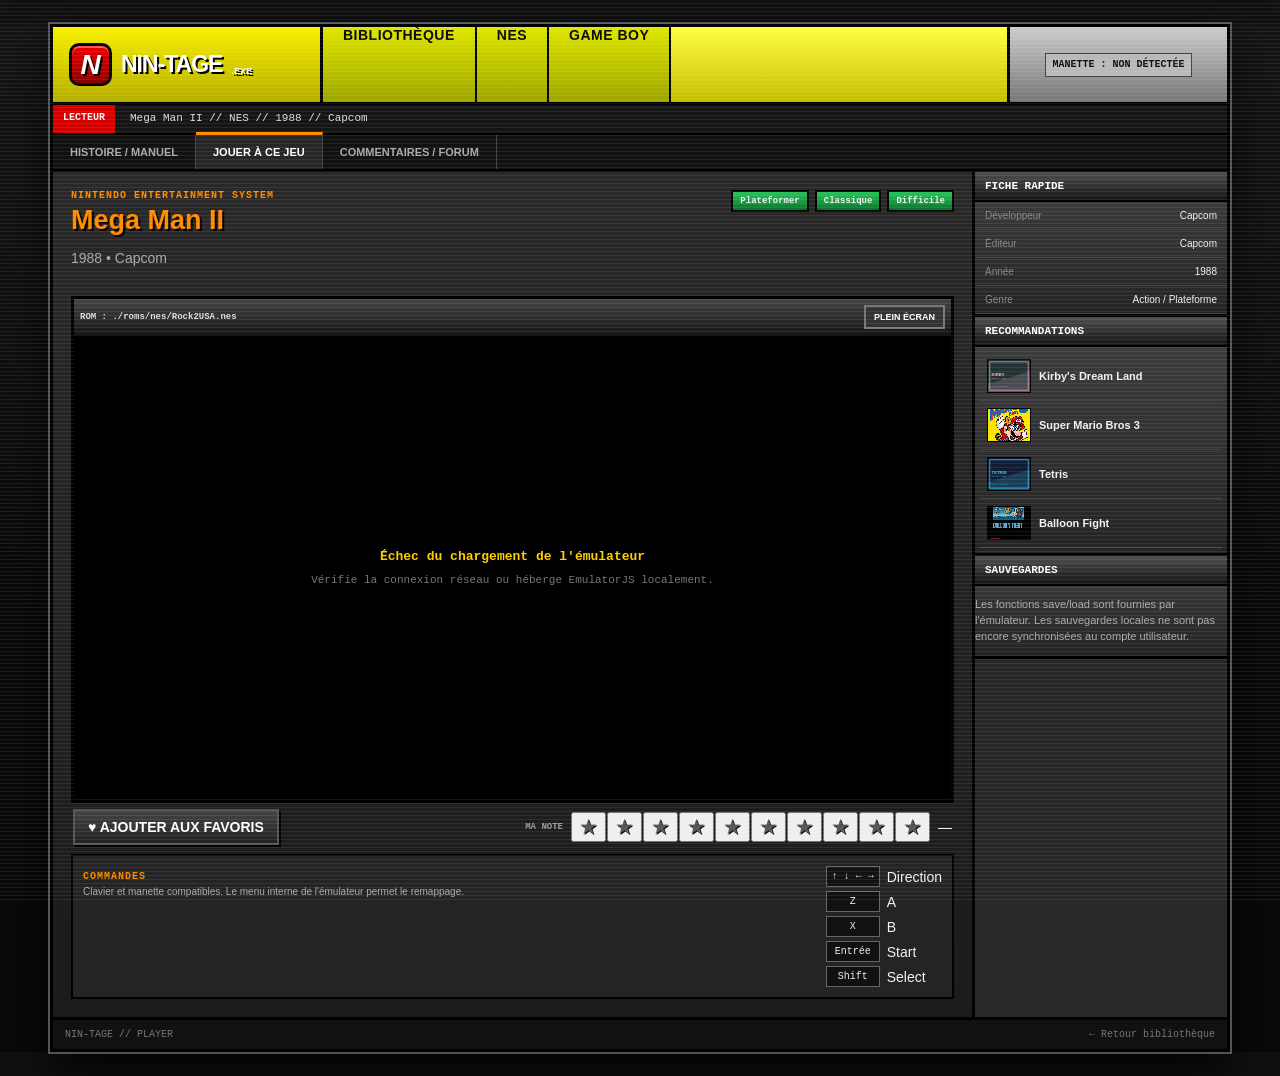
<file: game.html>
<!doctype html>
<html lang="fr">
<head>
  <meta charset="utf-8">
  <meta name="viewport" content="width=device-width, initial-scale=1">
  <title>Nin-tage // Jeu</title>
  <link rel="stylesheet" href="./css/main.css">
  <link rel="stylesheet" href="./css/emulator.css">
</head>
<body>
  <div class="site-shell">
    <header class="topbar">
      <a class="brand" href="./index.html">
        <span class="brand-mark">N</span>
        <span class="brand-name">Nin-tage</span>
        <span class="brand-dot">.EXE</span>
      </a>
      <nav class="platform-nav" aria-label="Navigation">
        <a class="platform-btn" href="./index.html">BIBLIOTHÈQUE</a>
        <a class="platform-btn" href="./index.html?platform=nes">NES</a>
        <a class="platform-btn" href="./index.html?platform=gameboy">GAME BOY</a>
      </nav>
      <div class="account-zone">
        <span class="connection-indicator" id="gamepadStatus">MANETTE : ?</span>
      </div>
    </header>

    <div class="ticker">
      <span class="ticker-label">LECTEUR</span>
      <div class="ticker-track" id="gameTicker">Chargement de la fiche...</div>
    </div>

    <nav class="tab-bar" aria-label="Sections du jeu">
      <a class="tab" id="historyTab">HISTOIRE / MANUEL</a>
      <a class="tab active" href="#">JOUER À CE JEU</a>
      <a class="tab" id="forumTab">COMMENTAIRES / FORUM</a>
    </nav>

    <main class="game-layout">
      <section class="game-main">
        <div class="game-heading">
          <div>
            <p class="eyebrow" id="gamePlatform">NES</p>
            <h1 id="gameTitle">Chargement...</h1>
            <p class="muted" id="gameMeta"></p>
          </div>
          <div class="tag-row" id="gameTags"></div>
        </div>

        <section class="player-panel">
          <div class="player-toolbar">
            <span id="romStatus" class="status-badge">ROM : EN ATTENTE</span>
            <button class="tiny-btn" id="fullscreenBtn">PLEIN ÉCRAN</button>
          </div>
          <div id="emulator" class="emulator-frame">
            <div class="emulator-placeholder">
              <div class="pixel-loader"></div>
              <strong id="emulatorMessage">Initialisation du lecteur...</strong>
              <span id="emulatorSubmessage">Ajoute la ROM indiquée dans data/games.json pour lancer ce jeu.</span>
            </div>
          </div>
        </section>

        <div class="game-actions">
          <button class="action-btn" id="favoriteBtn"><span>♥</span> <span>AJOUTER AUX FAVORIS</span></button>
          <div class="rating-widget" aria-label="Noter le jeu de 0,5 à 5 étoiles">
            <span class="rating-label">MA NOTE</span>
            <div id="ratingStars" class="rating-stars"></div>
            <span id="ratingValue">—</span>
          </div>
        </div>

        <section class="controls-panel">
          <div>
            <span class="panel-kicker">COMMANDES</span>
            <p>Clavier et manette compatibles. Le menu interne de l'émulateur permet le remappage.</p>
          </div>
          <div class="key-hints">
            <kbd>↑ ↓ ← →</kbd><span>Direction</span>
            <kbd>Z</kbd><span>A</span>
            <kbd>X</kbd><span>B</span>
            <kbd>Entrée</kbd><span>Start</span>
            <kbd>Shift</kbd><span>Select</span>
          </div>
        </section>
      </section>

      <aside class="sidebar game-sidebar">
        <div class="panel">
          <div class="panel-title">FICHE RAPIDE</div>
          <dl class="quick-facts">
            <div><dt>Développeur</dt><dd id="gameDeveloper">—</dd></div>
            <div><dt>Éditeur</dt><dd id="gamePublisher">—</dd></div>
            <div><dt>Année</dt><dd id="gameYear">—</dd></div>
            <div><dt>Genre</dt><dd id="gameGenre">—</dd></div>
          </dl>
        </div>

        <div class="panel">
          <div class="panel-title">RECOMMANDATIONS</div>
          <div id="recommendations" class="mini-list"></div>
        </div>

        <div class="panel">
          <div class="panel-title">SAUVEGARDES</div>
          <p class="muted small">Les fonctions save/load sont fournies par l'émulateur. Les sauvegardes locales ne sont pas encore synchronisées au compte utilisateur.</p>
        </div>
      </aside>
    </main>

    <footer class="site-footer">
      <span>NIN-TAGE // PLAYER</span>
      <a href="./index.html">← Retour bibliothèque</a>
    </footer>
  </div>

  <script type="module" src="./js/game.js"></script>
</body>
</html>
</file>
<file: css/main.css>
:root {
  --black:#070707;
  --ink:#141414;
  --panel:#262626;
  --panel-2:#333;
  --line:#050505;
  --yellow:#f4e600;
  --yellow-dark:#b8aa00;
  --orange:#ff8b00;
  --red:#d40000;
  --green:#23a64a;
  --text:#f2f2f2;
  --muted:#a9a9a9;
  --blue:#2e6da4;
  --max:1180px;
  font-family: Arial, Helvetica, sans-serif;
}
* { box-sizing:border-box; }
html { min-height:100%; background:#111; }
body {
  margin:0; min-height:100vh; color:var(--text);
  background:
    radial-gradient(circle at 50% -10%, #4a4a4a 0, #1b1b1b 35%, #090909 72%);
  font-size:14px;
}
body::before {
  content:""; position:fixed; inset:0; pointer-events:none; opacity:.08;
  background-image:repeating-linear-gradient(0deg, #fff 0, #fff 1px, transparent 1px, transparent 4px);
}
button,input,select { font:inherit; }
button,a { -webkit-tap-highlight-color:transparent; }
a { color:inherit; text-decoration:none; }
.site-shell {
  width:min(var(--max), calc(100% - 28px)); margin:24px auto;
  border:3px solid #000; background:#202020; box-shadow:0 0 0 2px #555, 0 16px 45px #000;
}
.topbar {
  min-height:78px; display:grid; grid-template-columns:270px 1fr 220px;
  border-bottom:3px solid #000; background:linear-gradient(#ffff45,#c6bd00);
}
.brand {
  display:flex; align-items:center; gap:9px; padding:10px 16px;
  border-right:3px solid #000; color:#fff; background:linear-gradient(#f8f000,#b5ad00);
  text-shadow:2px 2px #000; font-weight:900; text-transform:uppercase;
}
.brand-mark {
  width:43px; height:43px; display:grid; place-items:center;
  background:linear-gradient(#e00,#800); border:3px solid #000; border-radius:10px;
  font-size:28px; font-style:italic; box-shadow:inset 0 2px #ff5555;
}
.brand-name { font-size:23px; letter-spacing:-1px; }
.brand-dot { font-size:9px; color:#ffd; align-self:flex-end; margin-bottom:16px; }
.platform-nav { display:flex; align-items:stretch; }
.platform-btn {
  border:0; border-right:2px solid #000; background:linear-gradient(#dfe600,#9da500);
  color:#080808; padding:0 20px; font-weight:900; letter-spacing:.5px; cursor:pointer;
}
.platform-btn:hover,.platform-btn.active { background:linear-gradient(#fff100,#c3b900); box-shadow:inset 0 -5px #ff7b00; }
.account-zone { display:flex; align-items:center; justify-content:center; padding:10px; background:linear-gradient(#ccc,#777); border-left:3px solid #000; }
.pixel-btn,.tiny-btn,.action-btn {
  border:2px solid #000; background:linear-gradient(#fff,#c8c8c8); color:#111;
  font-weight:900; padding:8px 13px; box-shadow:inset 0 1px #fff, 2px 2px 0 #000; cursor:pointer;
}
.pixel-btn:active,.tiny-btn:active,.action-btn:active { transform:translate(1px,1px); box-shadow:1px 1px 0 #000; }
.pixel-btn.accent { background:linear-gradient(#ffb100,#d46d00); }
.connection-indicator { font:900 10px/1 monospace; color:#111; background:#b9b9b9; border:1px solid #444; padding:6px; }
.ticker { display:flex; min-height:30px; background:#151515; border-bottom:2px solid #000; overflow:hidden; }
.ticker-label { padding:7px 10px; background:var(--red); font:bold 10px monospace; white-space:nowrap; }
.ticker-track { padding:7px 15px; color:#ddd; font:11px monospace; white-space:nowrap; overflow:hidden; text-overflow:ellipsis; }
.library-layout,.game-layout { display:grid; grid-template-columns:minmax(0,1fr) 255px; }
.library-main,.game-main { padding:18px; background:linear-gradient(#292929,#1b1b1b); }
.section-heading,.game-heading { display:flex; justify-content:space-between; gap:18px; align-items:flex-end; margin-bottom:16px; }
.eyebrow,.panel-kicker { margin:0 0 4px; color:var(--orange); font:bold 10px monospace; letter-spacing:1px; }
h1,h2 { margin:0; text-shadow:2px 2px #000; }
h1 { font-size:27px; }
.muted { color:var(--muted); }
.small { font-size:11px; line-height:1.45; }
.library-tools { display:flex; gap:7px; }
.search-box {
  display:flex; align-items:center; width:240px; background:#050505; border:2px solid #777; padding:0 8px;
}
.search-box input { width:100%; border:0; outline:0; background:transparent; color:#fff; padding:8px; }
.retro-select { border:2px solid #000; background:#ddd; color:#111; padding:6px; font-weight:bold; }
.game-grid { display:grid; grid-template-columns:repeat(auto-fill,minmax(175px,1fr)); gap:13px; }
.game-card {
  position:relative; overflow:hidden; border:3px solid #000; background:#383838;
  box-shadow:0 3px 0 #000; cursor:pointer; transition:transform .12s, filter .12s;
}
.game-card:hover { transform:translateY(-3px); filter:brightness(1.13); }
.game-thumb { width:100%; aspect-ratio:4/3; display:block; object-fit:cover; image-rendering:pixelated; background:#111; border-bottom:3px solid #000; }
.game-info { padding:9px; }
.game-title { margin:0 0 4px; font-size:15px; }
.game-sub { color:#aaa; font-size:11px; }
.game-badge { position:absolute; top:7px; left:7px; padding:3px 6px; border:2px solid #000; background:#f2e400; color:#111; font:bold 9px monospace; }
.card-fav { position:absolute; top:7px; right:7px; width:25px; height:25px; border:2px solid #000; background:#222; color:#777; cursor:pointer; }
.card-fav.active { color:#ff3b3b; background:#fff; }
.sidebar { background:#282828; border-left:3px solid #000; }
.panel { border-bottom:3px solid #000; background:linear-gradient(#404040,#242424); }
.panel-title { padding:8px 10px; background:linear-gradient(#505050,#151515); border-bottom:2px solid #000; font:bold 11px monospace; color:#fff; }
.stats { display:grid; grid-template-columns:1fr 1fr; text-align:center; }
.stats div { padding:13px 5px; border-right:1px solid #555; }
.stats b { display:block; color:var(--yellow); font-size:24px; }
.stats span { font:9px monospace; color:#aaa; }
.mini-list { padding:5px; }
.mini-item { display:flex; gap:8px; align-items:center; padding:7px; border-bottom:1px solid #444; cursor:pointer; }
.mini-item:hover { background:#333; }
.mini-item img { width:44px; height:34px; object-fit:cover; border:1px solid #000; image-rendering:pixelated; }
.mini-item strong { font-size:11px; }
.warning-panel p { margin:0; padding:10px; color:#cfcfcf; font-size:10px; line-height:1.5; }
.empty-state { margin-top:18px; padding:35px; text-align:center; border:2px dashed #555; color:#bbb; }
.hidden { display:none !important; }
.site-footer { display:flex; justify-content:space-between; padding:9px 12px; border-top:3px solid #000; background:#111; color:#777; font:10px monospace; }
.tab-bar { display:flex; background:#111; border-bottom:3px solid #000; }
.tab { padding:11px 17px; color:#aaa; font:bold 11px Arial; border-right:1px solid #444; }
.tab.active,.tab:hover { color:#fff; background:#262626; border-top:3px solid var(--orange); margin-top:-3px; }
.game-main { min-width:0; }
.game-heading { align-items:flex-start; }
.game-heading h1 { color:var(--orange); }
.tag-row { display:flex; gap:6px; flex-wrap:wrap; justify-content:flex-end; }
.tag { padding:4px 7px; border:2px solid #000; font:bold 9px monospace; background:linear-gradient(#29c55a,#08742a); }
.player-panel { border:3px solid #000; background:#050505; box-shadow:0 3px 0 #000; }
.player-toolbar { display:flex; justify-content:space-between; align-items:center; padding:6px; background:linear-gradient(#454545,#161616); border-bottom:2px solid #000; }
.status-badge { font:bold 9px monospace; color:#ddd; }
.tiny-btn { padding:5px 8px; font-size:9px; background:#333; color:#fff; border-color:#777; box-shadow:none; }
.game-actions { display:flex; justify-content:space-between; align-items:center; padding:9px 2px; }
.action-btn { background:linear-gradient(#444,#222); color:#fff; border-color:#555; box-shadow:2px 2px 0 #000; }
.action-btn.active { color:#fff; background:linear-gradient(#a00,#550000); }
.rating-widget { display:flex; align-items:center; gap:8px; }
.rating-label { font:bold 9px monospace; color:#999; }
.rating-stars { display:flex; gap:1px; }
.rating-star { color:#555; cursor:pointer; font-size:21px; text-shadow:1px 1px #000; }
.rating-star.active { color:#ffcf00; }
.controls-panel { display:flex; justify-content:space-between; gap:20px; padding:10px; border:2px solid #000; background:#242424; }
.controls-panel p { margin:4px 0 0; color:#aaa; font-size:10px; }
.key-hints { display:grid; grid-template-columns:auto auto; align-items:center; gap:4px 7px; }
kbd { min-width:28px; padding:4px 5px; text-align:center; background:#111; border:1px solid #666; color:#eee; font:10px monospace; }
.quick-facts { margin:0; }
.quick-facts div { display:grid; grid-template-columns:1fr 1fr; padding:8px 10px; border-bottom:1px solid #444; }
.quick-facts dt { color:#888; font-size:10px; }
.quick-facts dd { margin:0; text-align:right; font-size:10px; }
.retro-dialog { padding:0; border:0; background:transparent; color:#fff; }
.retro-dialog::backdrop { background:#000b; }
.dialog-card { position:relative; width:min(380px,calc(100vw - 30px)); display:grid; gap:11px; padding:22px; border:3px solid #000; background:linear-gradient(#3d3d3d,#171717); box-shadow:0 0 0 2px #666, 7px 7px 0 #000; }
.dialog-card label { display:grid; gap:4px; font:bold 10px monospace; color:#bbb; }
.dialog-card input { border:2px solid #000; background:#eee; color:#111; padding:8px; }
.dialog-close { position:absolute; right:6px; top:5px; border:0; background:none; color:#fff; font-size:22px; cursor:pointer; }
@media (max-width:850px) {
  .topbar { grid-template-columns:1fr; }
  .brand { border-right:0; border-bottom:2px solid #000; }
  .platform-nav { min-height:45px; }
  .account-zone { border-left:0; border-top:2px solid #000; }
  .library-layout,.game-layout { grid-template-columns:1fr; }
  .sidebar { border-left:0; border-top:3px solid #000; }
}
@media (max-width:620px) {
  .site-shell { width:calc(100% - 10px); margin:5px auto; }
  .section-heading,.game-heading,.game-actions,.controls-panel { flex-direction:column; align-items:stretch; }
  .library-tools { flex-direction:column; }
  .search-box { width:auto; }
  .game-grid { grid-template-columns:repeat(2,minmax(0,1fr)); gap:8px; }
  .library-main,.game-main { padding:11px; }
  .key-hints { align-self:flex-start; }
}
</file>
<file: css/emulator.css>
.emulator-frame {
  min-height:460px;
  background:#000;
  display:flex;
  align-items:center;
  justify-content:center;
  overflow:hidden;
  position:relative;
}
.emulator-frame #game { width:100%; height:100%; min-height:460px; }
.emulator-placeholder { display:flex; flex-direction:column; align-items:center; justify-content:center; gap:10px; min-height:460px; color:#ddd; text-align:center; padding:30px; }
.emulator-placeholder strong { color:#ffcf00; font:700 13px monospace; }
.emulator-placeholder span { max-width:520px; color:#777; font:11px monospace; }
.pixel-loader { width:24px; height:24px; border:4px solid #333; border-top-color:#ffcf00; animation:spin .7s steps(4) infinite; }
@keyframes spin { to { transform:rotate(360deg); } }
.emulator-frame.emulator-ready { display:block; }
</file>
